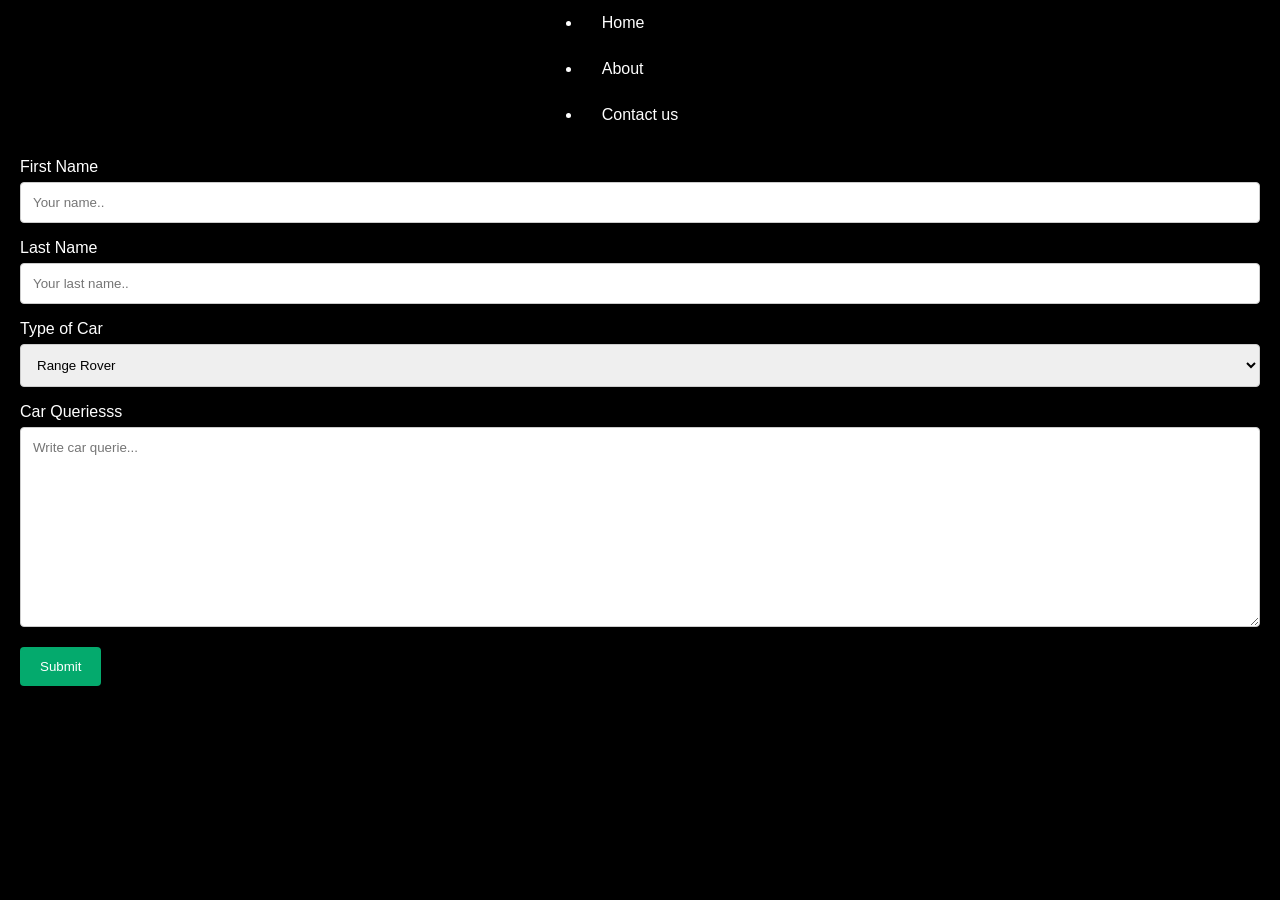
<file: ContactUs.html>
<!DOCTYPE html>
<html lang="en">
<head>
    <meta charset="UTF-8">
    <meta name="viewport" content="width=device-width, initial-scale=1.0">
    <link href="styles.css" rel="stylesheet">
    <title>Document</title>
</head>
<body class="body">
    <div class="navbar">
      <ul>
       <li><a href="index.html">Home</a></li>
        <li><a href="About.html">About</a></li>
         <li><a href="ContactUs.html">Contact us</a></li>
      </ul>
    </div>
    <section class="form">
    <div class="container">
  <form action="action_page.php">

    <label for="fname">First Name</label>
    <input type="text" id="fname" name="firstname" placeholder="Your name..">

    <label for="lname">Last Name</label>
    <input type="text" id="lname" name="lastname" placeholder="Your last name..">

    <label for="car">Type of Car</label>
    <select id="car" name="car">
      <option value="Range Rover">Range Rover</option>
      <option value="lambogini">lambogini</option>
      <option value="buggati">buggati</option>
      <option value="ferrari">ferrari</option>
      <option value="Porsche">Porsche</option>
      <option value="Jaguar">Jaguar</option>
      <option value="Aston Martin">Auston Martin</option>
      <option value="BMW Z4">BMW Z4</option>
      <option value="Gordon Murray">Gordon Murray</option>
      <option value="Ford GT Mk IV">Ford GT Mk IV</option>
    </select>

    <label for="subject">Car Queriesss</label>
    <textarea id="subject" name="subject" placeholder="Write car querie..." style="height:200px"></textarea>

    <input type="submit" value="Submit">
  </form>
</div>
    </div>
    </section>
</body>
</html>
</file>
<file: styles.css>
*{
  margin: 0;
  padding: 0;
  box-sizing: border-box;
  font-family: "Arimo", sans-serif;
}

body{
  background-color: black;
  color: white;
}


.navbar {
  list-style: none;
  display:flex;
  justify-content: center;
  background-color:black;
font-family: "Arimo", sans-serif;
}

.navbar li a {
  color: white;
  padding: 14px 20px;
  text-decoration: none;
  display: block;
}

.navbar li a:hover {
  background-color: green;
}

.hero{
  position: relative;
  text-align: center;
}

.hero img{
  width: 100%;
  height: 400px;
  object-fit: cover;
}

.mach{
  position: absolute;
  top: 40%;
  left: 50%;
  transform: translate(-50%, -50%);
  font-size: 60px;
}

.slogan{
  position: absolute;
  top: 55%;
  left: 50%;
  transform: translate(-50%, -50%);
  font-style: italic;
}


.cars{
  display: flex;
  flex-wrap: wrap;
  justify-content: center;
  gap: 20px;
  padding: 20px;
}

.cars div{
  text-align: center;
}

.cars img{
  width: 300px;
  border-radius: 10px;
}


.btn{
  margin-top: 10px;
  padding: 10px 15px;
  border: none;
  background-color: green;
  color: white;
  cursor: pointer;
  border-radius: 5px;
}

.btn:hover{
  background-color: white;
  color: green;
}


.about{
  padding: 30px;
  background-image: url("https://images.pexels.com/photos/2631489/pexels-photo-2631489.jpeg");
  background-size: cover;
}


.team{
  display: flex;
  justify-content: center;
  gap: 40px;
  margin-top: 40px;
}

.team div{
  text-align: center;
}

.team img{
  width: 150px;
  height: 150px;
  border-radius: 50%;
  object-fit: cover;
}


.footer{
  border-top: 2px solid white;
  padding: 20px;
  margin-top: 40px;
  display: flex;
  justify-content: space-around;
}

.footer ul{
  list-style: none;
}

.footer a{
  color: white;
  text-decoration: none;
}

.footer a:hover{
  color: green;
}

img{
  max-width: 100%;
  height: auto;
}

.body{
  background-image: url(https://images.pexels.com/photos/3007436/pexels-photo-3007436.jpeg);
}


.form{font-family: Arial, Helvetica, sans-serif;}
* {box-sizing: border-box;}

input[type=text], select, textarea {
  width: 100%;
  padding: 12px;
  border: 1px solid #ccc;
  border-radius: 4px;
  box-sizing: border-box;
  margin-top: 6px;
  margin-bottom: 16px;
  resize: vertical;
}

input[type=submit] {
  background-color: #04AA6D;
  color: white;
  padding: 12px 20px;
  border: none;
  border-radius: 4px;
  cursor: pointer;
}

input[type=submit]:hover {
  background-color: #45a049;
}

.container {
  border-radius: 5px;
  background-color: black;
  padding: 20px;
}
@media (max-width: 600px){

  .navbar{
    flex-direction: column;
    align-items: center;
  }

  .navbar li{
    width: 100%;
    text-align: center;
  }

  .mach{
    font-size: 30px;
    top: 35%;
  }

  .slogan{
    font-size: 14px;
    top: 50%;
  }

  .cars{
    flex-direction: column;
    align-items: center;
  }

  .cars img{
    width: 90%;
  }

  .team{
    flex-direction: column;
    align-items: center;
  }

  .team img{
    width: 120px;
    height: 120px;
  }

  .footer{
    flex-direction: column;
    text-align: center;
    gap: 20px;
  }

}
@media (max-width: 900px){

  .cars img{
    width: 250px;
  }

  .mach{
    font-size: 45px;
  }
}
</file>
